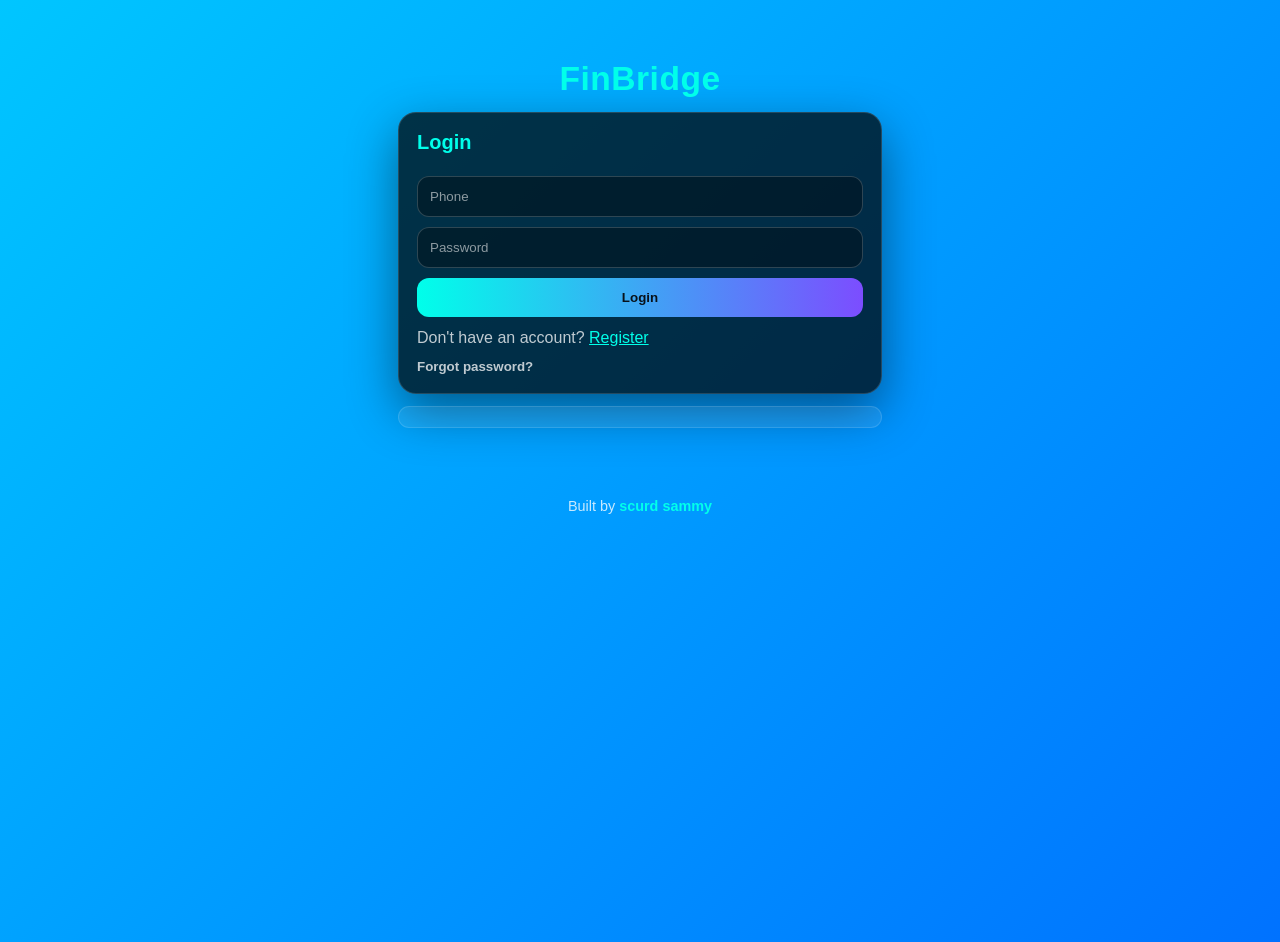
<file: index.html>
<!DOCTYPE html>
<html lang="en">
  <head>
    <meta charset="UTF-8" />
    <meta name="viewport" content="width=device-width, initial-scale=1.0" />
    <title>FinBridge Login</title>
    <link rel="stylesheet" href="./style.css" />
  </head>
  <body>
    <div class="container" data-page="login">
      <h1>FinBridge</h1>

      <div class="card">
        <h2 class="card-title">Login</h2>
        <form id="loginForm">
          <input type="text" id="phone" placeholder="Phone" required />
          <input type="password" id="password" placeholder="Password" required />
          <button type="submit" class="btn btn-primary">Login</button>
        </form>
        <p class="muted" style="margin-top: 12px;">
          Don't have an account?
          <a href="./register.html">Register</a>
        </p>
        <button id="forgotToggle" class="btn btn-link" type="button">Forgot password?</button>
        <div id="forgotSection" class="hidden">
          <div style="display: grid; gap: 10px; margin-top: 10px;">
            <input type="text" id="forgotPhone" placeholder="Phone (optional)" />
            <input type="email" id="forgotEmail" placeholder="Email (optional)" />
            <button id="forgotBtn" class="btn btn-secondary" type="button">Generate Reset Token</button>
            <div class="message" id="forgotMsg"></div>
          </div>
          <hr class="divider" />
          <div style="display: grid; gap: 10px;">
            <input type="text" id="resetToken" placeholder="Reset token from server console" />
            <input type="password" id="newPassword" placeholder="New password" />
            <button id="resetBtn" class="btn btn-primary" type="button">Reset Password</button>
          </div>
        </div>
      </div>

      <div class="message" id="loginMsg"></div>
    </div>
    <footer class="built-by">Built by <strong>scurd sammy</strong></footer>
    <script src="./script.js"></script>
  </body>
</html>
</file>
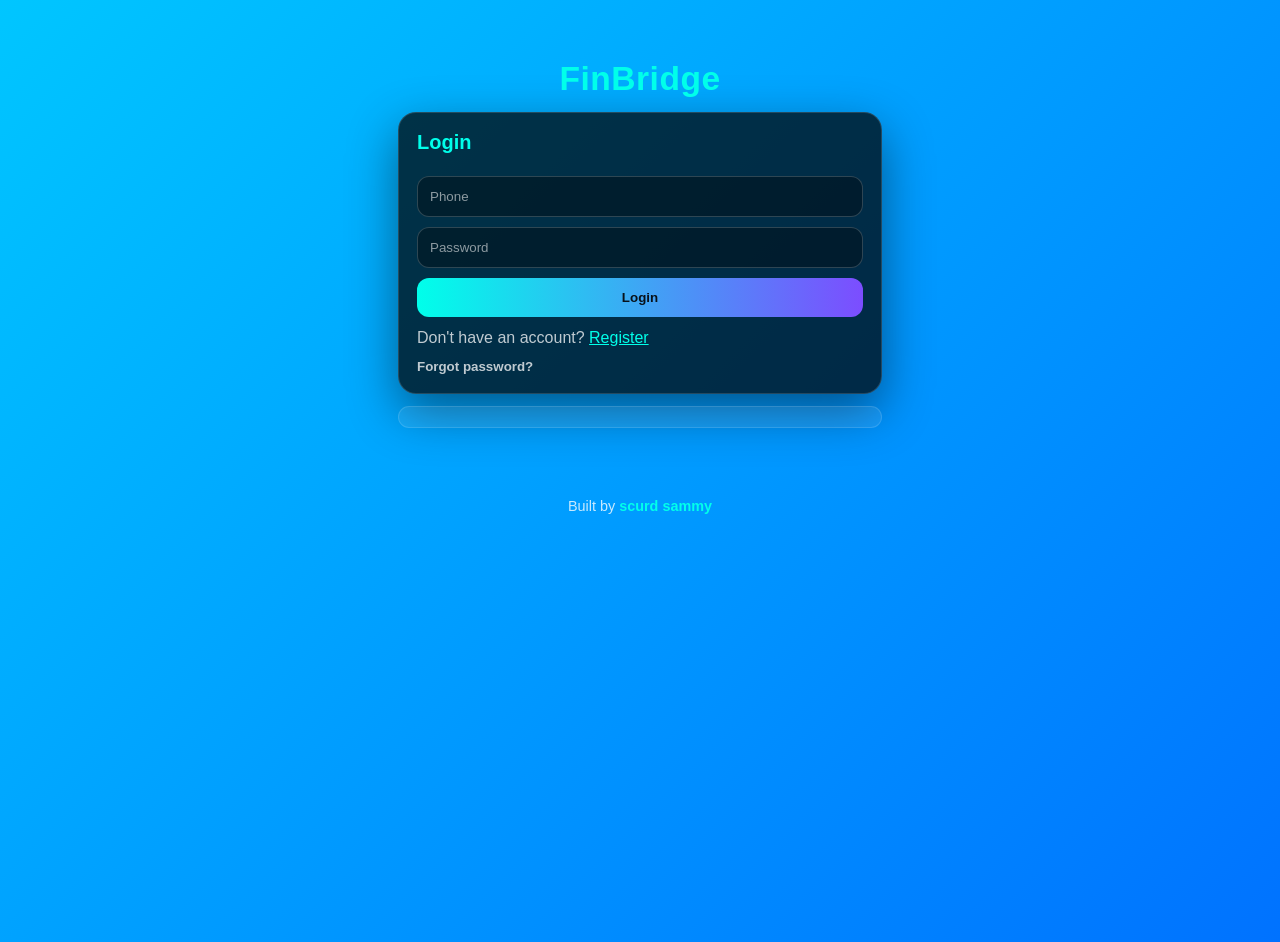
<file: dashboard.html>
<!DOCTYPE html>
<html lang="en">
  <head>
    <meta charset="UTF-8" />
    <meta name="viewport" content="width=device-width, initial-scale=1.0" />
    <title>FinBridge Dashboard</title>
    <link rel="stylesheet" href="./style.css" />
  </head>
  <body>
    <div class="dashboard-container" data-page="dashboard">
      <header class="header">
        <div class="header-left">
          <h1>FinBridge</h1>
          <div class="profile" id="profileSummary">Loading...</div>
        </div>
        <button id="logoutBtn" class="btn btn-danger">Logout</button>
      </header>

      <div class="layout">
        <nav class="sidebar">
          <ul class="nav-list">
            <li><button class="nav-link" data-module="wallet">Wallet</button></li>
            <li><button class="nav-link" data-module="loans">Loans</button></li>
            <li><button class="nav-link" data-module="study">FinStudy</button></li>
            <li><button class="nav-link" data-module="library">FinLibrary</button></li>
            <li><button class="nav-link" data-module="market">FinMarket</button></li>
            <li><button class="nav-link" data-module="gram">FinGram</button></li>
            <li><button class="nav-link" data-module="events">Events</button></li>
            <li><button class="nav-link" data-module="health">Health</button></li>
            <li><button class="nav-link" data-module="mentorship">Mentorship</button></li>
            <li><button class="nav-link" data-module="ai">AI Tools</button></li>
            <li><button class="nav-link" data-module="groups">Groups</button></li>
            <li><button class="nav-link" data-module="entertainment">Entertainment</button></li>
            <li><button class="nav-link" data-module="volunteer">Volunteer</button></li>
            <li><button class="nav-link" data-module="devices">Device Sharing</button></li>
            <li><button class="nav-link" data-module="arvr">AR/VR Rooms</button></li>
            <li><button class="nav-link" data-module="offline">Offline Tools</button></li>
            <li><button class="nav-link" data-module="smartstudy">Smart Study</button></li>
            <li><button class="nav-link" data-module="gamification">Gamification</button></li>
            <li><button class="nav-link" data-module="notifications">Notifications</button></li>
            <li><button class="nav-link" data-module="admin">Admin</button></li>
          </ul>
        </nav>

        <main class="content">
          <div id="mainContent" class="content-inner">
            <div class="empty-state">
              Select a module from the left menu.
            </div>
          </div>
        </main>
      </div>
    </div>
    <footer class="built-by">Built by <strong>scurd sammy</strong></footer>
    <script src="./script.js"></script>
  </body>
</html>
</file>
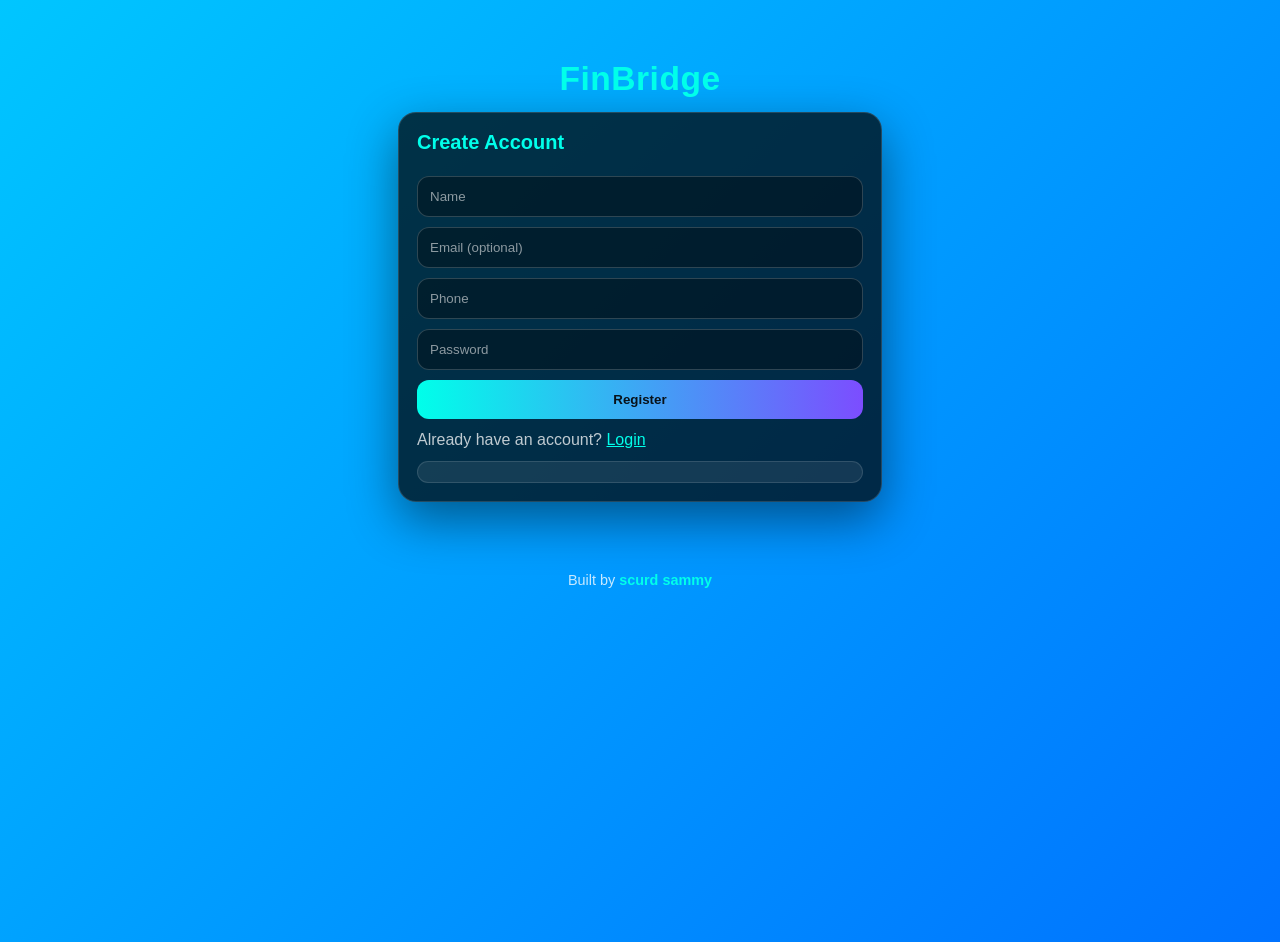
<file: register.html>
<!DOCTYPE html>
<html lang="en">
  <head>
    <meta charset="UTF-8" />
    <meta name="viewport" content="width=device-width, initial-scale=1.0" />
    <title>FinBridge Register</title>
    <link rel="stylesheet" href="./style.css" />
  </head>
  <body>
    <div class="container" data-page="register">
      <h1>FinBridge</h1>

      <div class="card">
        <h2 class="card-title">Create Account</h2>
        <form id="registerForm">
          <input type="text" id="name" placeholder="Name" required />
          <input type="email" id="email" placeholder="Email (optional)" />
          <input type="text" id="phone" placeholder="Phone" required />
          <input type="password" id="password" placeholder="Password" required />
          <button type="submit" class="btn btn-primary">Register</button>
        </form>
        <p class="muted" style="margin-top: 12px;">
          Already have an account?
          <a href="./index.html">Login</a>
        </p>
        <div class="message" id="registerMsg"></div>
      </div>
    </div>
    <footer class="built-by">Built by <strong>scurd sammy</strong></footer>
    <script src="./script.js"></script>
  </body>
</html>
</file>
<file: style.css>
/* FinBridge Frontend Styles */
:root{
  --bg1:#00c6ff;
  --bg2:#0072ff;
  --card: rgba(0,0,0,0.72);
  --card2: rgba(0,0,0,0.62);
  --text:#ffffff;
  --muted: rgba(255,255,255,0.75);
  --accent:#00ffea;
  --accent2:#7c4dff;
  --danger:#ff4d6d;
  --border: rgba(255,255,255,0.14);
}

*{ margin:0; padding:0; box-sizing:border-box; font-family: "Segoe UI", Tahoma, Geneva, Verdana, sans-serif; }
body{
  background: linear-gradient(135deg, var(--bg1), var(--bg2));
  color: var(--text);
  min-height: 100vh;
}

a{ color: var(--accent); }
a:hover{ color:#b6fff7; }

.container{
  width: 92%;
  max-width: 520px;
  margin: 42px auto;
  padding: 18px;
}

.card{
  background: var(--card);
  padding: 18px;
  border-radius: 18px;
  box-shadow: 0 18px 50px rgba(0,0,0,0.45);
  border: 1px solid var(--border);
}

.card-title{ margin-bottom: 12px; font-size: 1.25rem; color: var(--accent); }

h1{
  text-align:center;
  font-size: 2.1rem;
  margin-bottom: 14px;
  color: var(--accent);
  letter-spacing: 0.5px;
}

input{
  width: 100%;
  padding: 12px 12px;
  margin-top: 10px;
  border-radius: 12px;
  border: 1px solid rgba(255,255,255,0.18);
  background: rgba(0,0,0,0.35);
  color: var(--text);
  outline: none;
}

input::placeholder{ color: rgba(255,255,255,0.55); }

hr.divider{
  margin: 14px 0;
  border: none;
  border-top: 1px solid rgba(255,255,255,0.16);
}

.message{
  margin-top: 12px;
  padding: 10px 12px;
  border-radius: 12px;
  background: rgba(255, 255, 255, 0.08);
  border: 1px solid rgba(255,255,255,0.12);
}
.muted{ color: var(--muted); }

.btn{
  width: 100%;
  margin-top: 10px;
  padding: 12px 14px;
  border-radius: 12px;
  border: none;
  cursor: pointer;
  font-weight: 700;
  transition: transform 0.08s ease, filter 0.2s ease;
}
.btn:active{ transform: translateY(1px); }
.btn-primary{ background: linear-gradient(90deg, var(--accent), var(--accent2)); color: #08121a; }
.btn-secondary{ background: rgba(255,255,255,0.12); color: var(--text); border: 1px solid rgba(255,255,255,0.18); }
.btn-danger{ background: var(--danger); color:#140003; }

.btn-link{
  width: auto;
  padding: 0;
  margin-top: 12px;
  background: transparent;
  color: var(--muted);
  border: none;
  text-align: left;
  cursor: pointer;
  font-weight: 600;
}

.hidden{ display:none; }

/* Dashboard */
.dashboard-container{ min-height: 100vh; }
.header{
  display:flex;
  justify-content: space-between;
  align-items: center;
  padding: 16px 22px;
  background: rgba(0,0,0,0.55);
  border-bottom: 1px solid rgba(255,255,255,0.1);
}
.header-left{ display:flex; flex-direction: column; gap: 6px; }
.profile{ color: var(--muted); font-size: 0.95rem; }
.layout{
  display:flex;
  min-height: calc(100vh - 76px);
}

.sidebar{
  width: 270px;
  padding: 16px;
  background: rgba(0,0,0,0.45);
  border-right: 1px solid rgba(255,255,255,0.1);
}
.nav-list{ list-style:none; display:grid; gap: 10px; }
.nav-link{
  width: 100%;
  text-align:left;
  padding: 12px 12px;
  border-radius: 14px;
  border: 1px solid rgba(255,255,255,0.14);
  background: rgba(255,255,255,0.07);
  color: var(--text);
  cursor:pointer;
  font-weight: 700;
}
.nav-link:hover{ background: rgba(0,255,234,0.16); border-color: rgba(0,255,234,0.35); }

.content{ flex:1; padding: 18px; }
.content-inner{ background: var(--card2); border: 1px solid var(--border); border-radius: 18px; padding: 16px; }

.empty-state{ padding: 18px; color: var(--muted); }

.built-by{
  width: 100%;
  text-align: center;
  color: rgba(255,255,255,0.78);
  font-size: 0.9rem;
  padding: 10px 18px 18px;
}
.built-by strong{ color: var(--accent); }

/* Module blocks */
.grid2{ display:grid; grid-template-columns: 1fr 1fr; gap: 14px; }
.grid3{ display:grid; grid-template-columns: 1fr 1fr 1fr; gap: 14px; }

.section-title{ color: var(--accent); font-size: 1.2rem; margin-bottom: 12px; }
.mini-card{
  background: rgba(255,255,255,0.06);
  border: 1px solid rgba(255,255,255,0.12);
  border-radius: 16px;
  padding: 12px;
}
.row{ display:flex; gap: 10px; flex-wrap: wrap; align-items: center; }
.row > input{ margin-top: 0; flex: 1; min-width: 160px; }
.btn-inline{ width:auto; margin-top:0; }

.list{
  margin-top: 10px;
  display:grid;
  gap: 10px;
}
.item{
  background: rgba(0,0,0,0.28);
  border: 1px solid rgba(255,255,255,0.12);
  border-radius: 14px;
  padding: 12px;
}
.item strong{ color: var(--accent); }

@media (max-width: 980px){
  .layout{ flex-direction: column; }
  .sidebar{ width: 100%; border-right: none; border-bottom: 1px solid rgba(255,255,255,0.1); }
}
</file>
